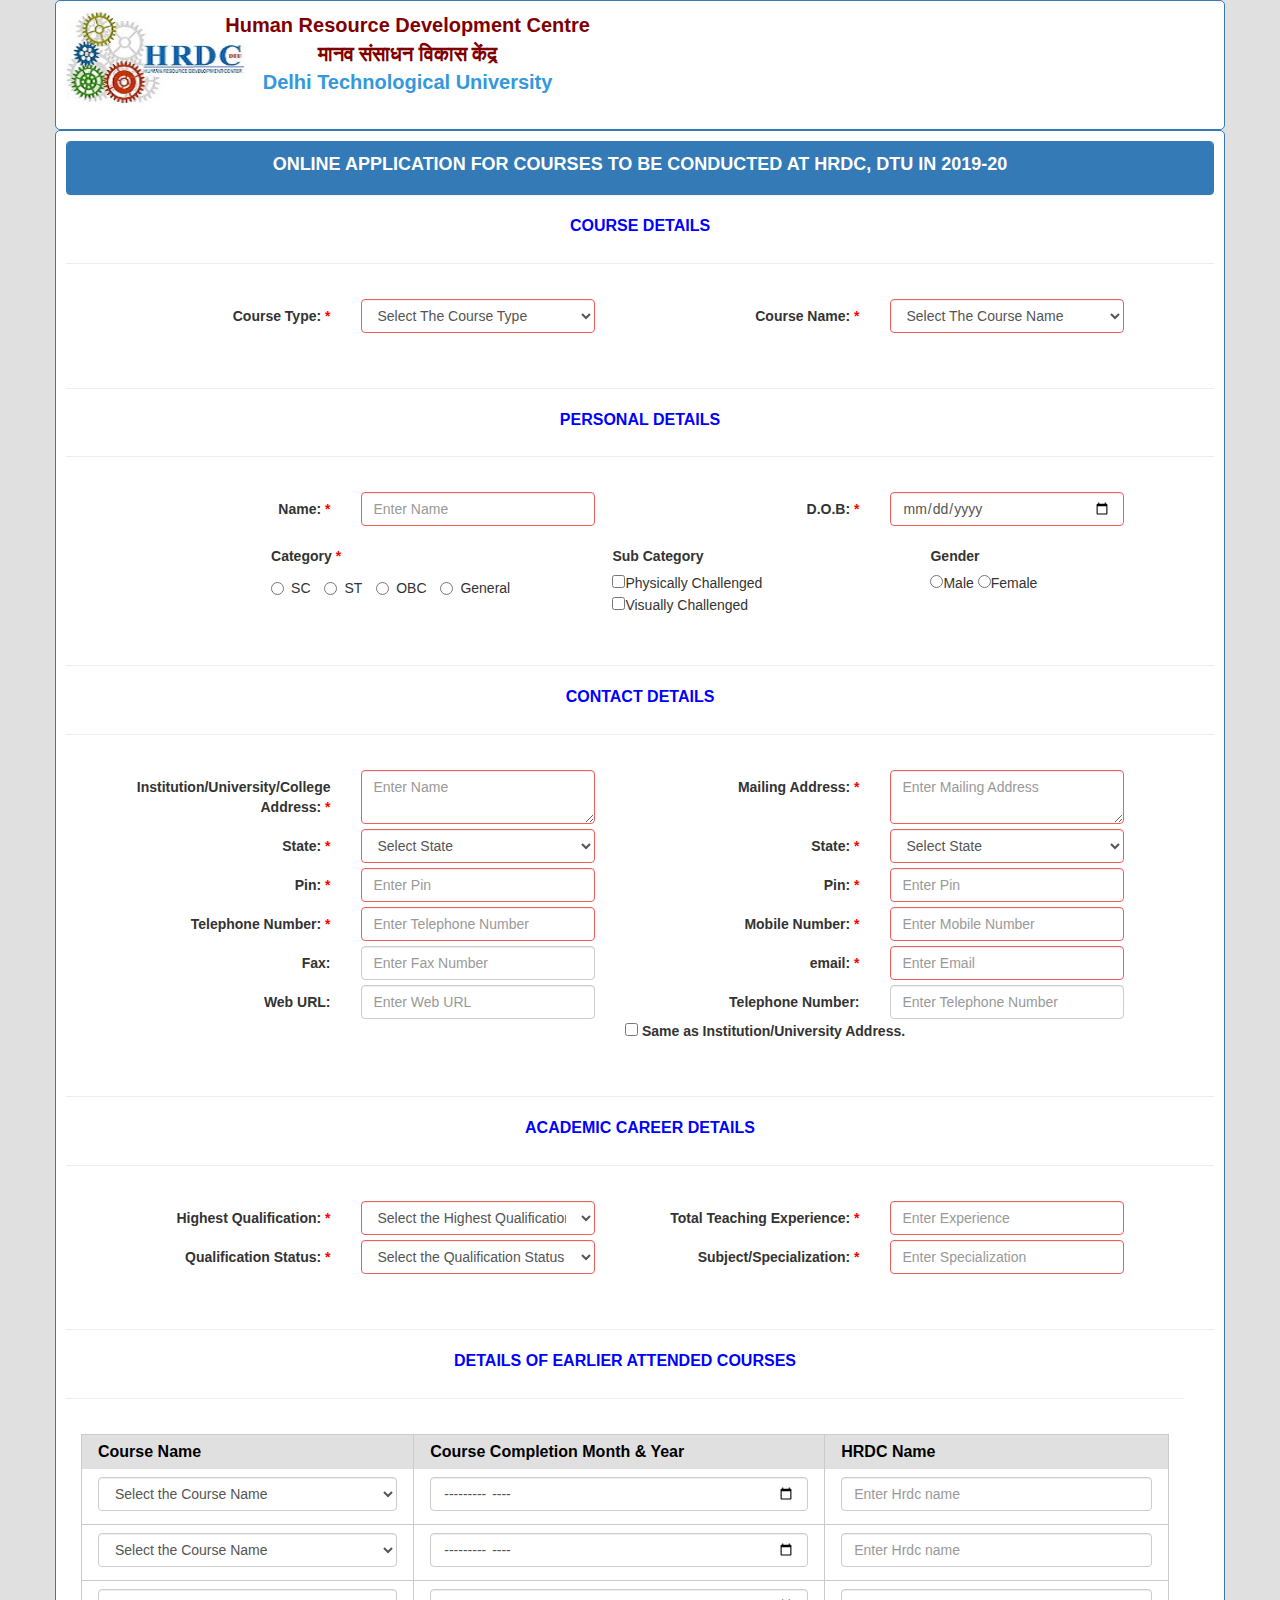
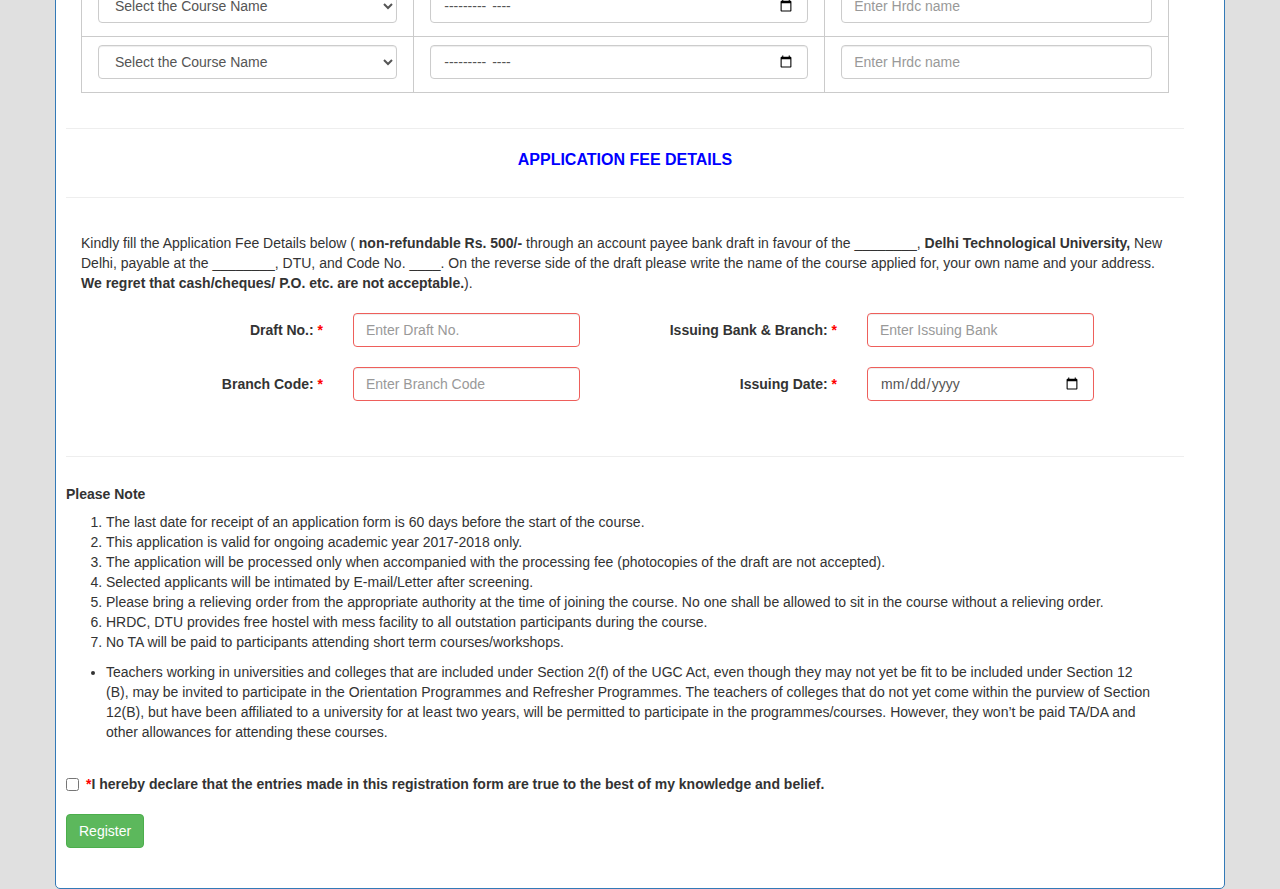
<file: Forms/hrdconline.html>
<html lang="en">
<head>
  <title>Registration</title>
  <meta charset="utf-8">
  <meta name="viewport" content="width=device-width, initial-scale=1">
    <link rel="stylesheet" href="css/pure-min.css">

  <link rel="stylesheet" href="css/bootstrap.min.css"><!-- check it -->
  <script src="js/jquery.min.js"></script>
  <script src="js/jquery.validate.js"></script>
<script src="js/bootstrap.min.js"></script>
<script type="text/javascript" src="js/bootstrap-datepicker.min.js"></script>
<link rel="stylesheet" href="css/bootstrap-datepicker3.css"/>

 
  <style type="text/css">
 
  .required{
  
    color:red;
	font-weight:900;
  
  }
  
 .container {
  background-color: white;

    border: 1px solid rgb(51, 122, 183);
    padding: 10px;
    border-radius: 5px;

  }
  
 body {
	 background-color: #E0E0E0;
 }
  
  .alert{
   background-color: red;
  }
  
input:invalid,
select:invalid,
textarea:invalid,
radio:invalid,
checkbox:invalid {
 
  border-color: #ee5f5b;
  &:focus {
    border-color: darken(#ee5f5b, 10%);
    .box-shadow(0 0 6px lighten(#ee5f5b, 20%));    
  }
}

.error {
    color:red;
}


.tooltip {
    position: relative;
    display: inline-block;
    border-bottom: 1px dotted black; 
}


.tooltip .tooltiptext {
    visibility: hidden;
    width: 120px;
    background-color: #555;
    color: #fff;
    text-align: center;
    padding: 5px 0;
    border-radius: 6px;

    position: absolute;
    z-index: 1;
    bottom: 125%;
    left: 50%;
    margin-left: -60px;

  
    opacity: 0;
    transition: opacity 0.3s;
}


.tooltip .tooltiptext::after {
    content: "";
    position: absolute;
    top: 100%;
    left: 50%;
    margin-left: -5px;
    border-width: 5px;
    border-style: solid;
    border-color: #555 transparent transparent transparent;
}


.tooltip:hover .tooltiptext {
    visibility: visible;
    opacity: 1;
}

.titles
{
	color:rgb(0,0,255);font-size:16px;
	
}
  
  </style>
  
  
</head>
<body>
<div class="container">
<div class="form-horizontal">

  <center>
<div class="form-group col-md-1 col-sm-1 col-xs-3">
<img src="hrdclogo.jpg" alt="HRDC DTU LOGO" width="180px" height="93"><!-- check it -->
</div>
<div class="form-group col-md-6 col-sm-6 col-xs-9">
&nbsp;&nbsp;<span style="color:Maroon; font-size:20px;"><b>Human Resource Development Centre </b></span><br/>
&nbsp;&nbsp;<span style="color:Maroon; font-size:20px;"><b>मानव संसाधन विकास केंद्र </b></span><br/>
&nbsp;&nbsp;<span style="color:#3498DB; font-size:20px;"><b>Delhi Technological University</b></span>
</div>
<div class="form-group col-md-5 col-sm-5">
</div>
</center>
</div>
</div>

 
<div class="container">
  <form  data-toggle="validator" role ="form" id="form_save" method="post" class="form-horizontal">
 <div class="panel panel-primary">
	 <div class="panel-heading"> <center><label style="font-size:18px">ONLINE APPLICATION FOR COURSES TO BE CONDUCTED AT HRDC, DTU IN 2019-20</label></div></div>
 <div >
  <div ><center><label class="titles">COURSE DETAILS</label></div>
  <hr>
  <div class="panel-body">
	<div class="form-group col-md-6">
		<label for="course_type" class="col-sm-6 control-label">Course Type:  <span class="required">*</span></label>
		<div class="col-sm-6">
			<select class="form-control has-success has-feedback" id="course_type" name="course_type" required onchange="drop1(this.value);">
			    <option value="">Select The Course Type</option>
				<option value="1">Orientation Programme</option><option value="2">Refresher Courses</option><option value="4">Short term Courses</option><option value="5">Workshop</option>			</select>
			<script>
			function drop1(a){
			$.ajax({
           type: "POST",
           url: "data.php", // the script where you handle the form input.
           data: {key: a, type:"getList"}, // serializes the form's elements.
           success: function(data)
           {
				//var obj = JSON.parse(data);
               //alert(data); // show response from the php script.
			   document.getElementById("course_name").innerHTML=data;
           }
         });
			
			}
			</script>
			<label id="error-course_type" style="color:red"></label>
		</div>
    </div>
	<div class="form-group col-md-6">
		<label for="course_name" class="col-sm-6 control-label" >Course Name:  <span class="required">*</span></label>
		<div class="col-sm-6">
			<select class="form-control" id="course_name" name="course_name" required>
			<option value="">Select The Course Name</option>
			 <option value="1">HRDC</option><option value="2">HRDC</option><option value="4">HRDC</option><option value="5">HRDC</option>
			</select>
			<label id="error-course_name" style="color:red"></label>
		</div>
    </div>
    </div>
    </div>
	 <div >
	 <hr>
	 <div > <center><label  class="titles">PERSONAL DETAILS</label></div>
	 <hr>
	  <div class="panel-body">
	<div class="form-group col-md-6">
		<label for="name" class="col-sm-6 control-label">Name:  <span class="required">*</span></label>
		<div class="col-sm-6">
			<input type="text" id="name" name="name" class="form-control" placeholder="Enter Name" required>
			<label id="error-name" style="color:red"></label>
		</div>
    </div>
	<div class="form-group col-md-6">
		<label for="dob" class="col-sm-6 control-label">D.O.B:  <span class="required">*</span></label>
		<div class="col-sm-6">
			<input type="date" id="dob" name="dob" class="form-control" placeholder="MM/DD/YYY"  required>
						<label id="error-dob" style="color:red"></label>
		</div>
    </div>
	<div class="row" style="padding-left:17%">
	<div class="form-group col-md-4">
	<label class="col-sm-12">Category  <span class="required">*</span></label>
	<div class="col-sm-12">
	 <label class="radio-inline"><input type="radio" name="category" id="optradio" value ="SC" required>SC</label>
     <label class="radio-inline"><input type="radio" name="category" id="optradio" value ="ST" required>ST</label>
     <label class="radio-inline"><input type="radio" name="category" id="optradio" value ="OBC" required>OBC</label>
	 <label class="radio-inline"><input type="radio" name="category" id="optradio" value ="General" required>General</label>
	 <!--input type="radio" name="category" id="optradio" value ="" checked="true" style="visibility:hidden"-->
	 <label id="error-category" style="color:red"></label><br>
	 <label for="category" class="error" style="display:none;">
	</div>
	</div>
	
	
	<div class="form-group col-md-4" style="padding-left:7%">
	<label class="col-sm-12">Sub Category</label>
	<div class="col-sm-12">
	
      <input type="checkbox" name="sub_category" id="sub_category" value="Physically Challenged">Physically Challenged<br>
 
      <input type="checkbox" name="sub_category" id="sub_category" value="Visually Challenged">Visually Challenged
 
	 <!--input type="radio" name="sub_category" id="optradio1" value ="" checked="true" style="visibility:hidden"-->
	 <label id="error-sub_category" style="color:red"></label><br>
	 
	</div>
	</div>
	
	<div class="form-group col-md-4"  style="padding-left:10%">
	<label class="col-sm-12">Gender</label>
	<div class="col-sm-12">
      <input type="radio" name="gender" id="gender" value="Male" required>Male
      <input type="radio" name="gender" id="gender" value="Female" required>Female
    
	 <label for="gender" class="error" style="display:none;"><br>
	 
	</div>
	</div>
	</div>
	</div>
	</div>
	
	
	<div >
	<hr>
	<div > <center><label class="titles">CONTACT DETAILS</label></div>
	<hr>
	 <div class="panel-body">
	<div class="form-group col-md-6">
	<label for="college_address" class="col-sm-6 control-label">Institution/University/College Address:  <span class="required">*</span></label>
		<div class="col-sm-6">
			<textarea id="college_address" name="college_address" class="form-control" placeholder="Enter Name" required></textarea>
						<label id="error-college_address" style="color:red"></label><br/>
		</div>
		
	<label for="state_first" class="col-sm-6 control-label">State:  <span class="required">*</span></label>
		<div class="col-sm-6">
					<select class="form-control" id="state_first" name="state_first" required>
		<option value="">Select State</option>
<option value="Andaman and Nicobar Islands">Andaman and Nicobar Islands</option>
<option value="Andhra Pradesh">Andhra Pradesh</option>
<option value="Arunachal Pradesh">Arunachal Pradesh</option>
<option value="Assam">Assam</option>
<option value="Bihar">Bihar</option>
<option value="Chandigarh">Chandigarh</option>
<option value="Chhattisgarh">Chhattisgarh</option>
<option value="Dadra and Nagar Haveli">Dadra and Nagar Haveli</option>
<option value="Daman and Diu">Daman and Diu</option>
<option value="Delhi">Delhi</option>
<option value="Goa">Goa</option>
<option value="Gujarat">Gujarat</option>
<option value="Haryana">Haryana</option>
<option value="Himachal Pradesh">Himachal Pradesh</option>
<option value="Jammu and Kashmir">Jammu and Kashmir</option>
<option value="Jharkhand">Jharkhand</option>
<option value="Karnataka">Karnataka</option>
<option value="Kerala">Kerala</option>
<option value="Lakshadweep">Lakshadweep</option>
<option value="Madhya Pradesh">Madhya Pradesh</option>
<option value="Maharashtra">Maharashtra</option>
<option value="Manipur">Manipur</option>
<option value="Meghalaya">Meghalaya</option>
<option value="Mizoram">Mizoram</option>
<option value="Nagaland">Nagaland</option>
<option value="Orissa">Orissa</option>
<option value="Pondicherry">Pondicherry</option>
<option value="Punjab">Punjab</option>
<option value="Rajasthan">Rajasthan</option>
<option value="Sikkim">Sikkim</option>
<option value="Tamil Nadu">Tamil Nadu</option>
<option value="Tripura">Tripura</option>
<option value="Uttaranchal">Uttaranchal</option>
<option value="Uttar Pradesh">Uttar Pradesh</option>
<option value="West Bengal">West Bengal</option>
</select>
						<label id="error-state_first" style="color:red"></label><br/>
		</div>

    <label for="pin_first" class="col-sm-6 control-label">Pin:  <span class="required">*</span></label>
		<div class="col-sm-6">
			<input type="text" id="pin_first" name="pin_first" pattern="^\d{6}$" maxlength="6" class="form-control" placeholder="Enter Pin" required>
						<label id="error-pin_first" style="color:red"></label><br/>
		</div>
    <label for="tel_first" class="col-sm-6 control-label">Telephone Number: <span class="required">*</span></label>
		<div class="col-sm-6">
			<input type="text" id="tel_first" name="tel_first" class="form-control" placeholder="Enter Telephone Number" required>
						<label id="error-tel_first" style="color:red"></label><br/>
		</div>
	<label for="fax" class="col-sm-6 control-label">Fax:  </label>
		<div class="col-sm-6">
			<input type="text" id="fax" name="fax" class="form-control" placeholder="Enter Fax Number">
			<label></label>
		</div>	
	<label for="web_url" class="col-sm-6 control-label">Web URL:</label>
		<div class="col-sm-6">
			<input type="text" id="web_url" name="web_url" class="form-control" placeholder="Enter Web URL">
		</div>
	
	</div>
	

	<div class="form-group col-md-6">
	<label for="mailing_address" class="col-sm-6 control-label">Mailing Address:  <span class="required">*</span></label>
		<div class="col-sm-6">
			<textarea id="mailing_address" name="mailing_address" class="form-control" placeholder="Enter Mailing Address" required></textarea>
						<label id="error-mailing_address" style="color:red"></label><br/>
		</div>
		
	<label for="state_second" class="col-sm-6 control-label">State:  <span class="required">*</span></label>
		<div class="col-sm-6">
		
		<select class="form-control" id="state_second" name="state_second" required>
		<option value="">Select State</option>
		<option value="Andaman and Nicobar Islands">Andaman and Nicobar Islands</option>
<option value="Andhra Pradesh">Andhra Pradesh</option>
<option value="Arunachal Pradesh">Arunachal Pradesh</option>
<option value="Assam">Assam</option>
<option value="Bihar">Bihar</option>
<option value="Chandigarh">Chandigarh</option>
<option value="Chhattisgarh">Chhattisgarh</option>
<option value="Dadra and Nagar Haveli">Dadra and Nagar Haveli</option>
<option value="Daman and Diu">Daman and Diu</option>
<option value="Delhi">Delhi</option>
<option value="Goa">Goa</option>
<option value="Gujarat">Gujarat</option>
<option value="Haryana">Haryana</option>
<option value="Himachal Pradesh">Himachal Pradesh</option>
<option value="Jammu and Kashmir">Jammu and Kashmir</option>
<option value="Jharkhand">Jharkhand</option>
<option value="Karnataka">Karnataka</option>
<option value="Kerala">Kerala</option>
<option value="Lakshadweep">Lakshadweep</option>
<option value="Madhya Pradesh">Madhya Pradesh</option>
<option value="Maharashtra">Maharashtra</option>
<option value="Manipur">Manipur</option>
<option value="Meghalaya">Meghalaya</option>
<option value="Mizoram">Mizoram</option>
<option value="Nagaland">Nagaland</option>
<option value="Orissa">Orissa</option>
<option value="Pondicherry">Pondicherry</option>
<option value="Punjab">Punjab</option>
<option value="Rajasthan">Rajasthan</option>
<option value="Sikkim">Sikkim</option>
<option value="Tamil Nadu">Tamil Nadu</option>
<option value="Tripura">Tripura</option>
<option value="Uttaranchal">Uttaranchal</option>
<option value="Uttar Pradesh">Uttar Pradesh</option>
<option value="West Bengal">West Bengal</option>
</select>
						<label id="error-state_second" style="color:red"></label><br/>
		</div>

    <label for="pin_second" class="col-sm-6 control-label">Pin:  <span class="required">*</span></label>
		<div class="col-sm-6">
			<input type="text" id="pin_second" name="pin_second" pattern="^\d{6}$" maxlength="6" class="form-control" placeholder="Enter Pin" required>
						<label id="error-pin_second" style="color:red"></label><br/>
		</div>
	<label for="mobile_number" class="col-sm-6 control-label">Mobile Number:  <span class="required">*</span></label>
		<div class="col-sm-6">
		<input type="text" id="mobile_number" name="mobile_number" class="form-control" placeholder="Enter Mobile Number"  required>
						<label id="error-mobile_number" style="color:red"></label><br/>
		</div>
	<label for="email" class="col-sm-6 control-label">email:  <span class="required">*</span></label>
		<div class="col-sm-6">
			<input type="text" pattern="[a-z0-9._%+-]+@[a-z0-9.-]+\.[a-z]{2,3}$" maxlength="50" id="email" name="email" class="form-control" placeholder="Enter Email" required>
						<label id="error-email" style="color:red"></label><br/>
		</div>
		<label for="tel_second" class="col-sm-6 control-label">Telephone Number:  </label>
		<div class="col-sm-6">
			<input type="text" id="tel_second" name="tel_second" class="form-control" placeholder="Enter Telephone Number">
		</div>
		<div class="col-sm-12">
		<label><input type="checkbox"  onclick="myFunction()">    Same as Institution/University Address.</label></br>
		</div>
		
	</div>
	<!--<div class="form-group col-md-6">
	<label class="checkbox-inline"><input type="checkbox" value="Yes" name="ugc_act" id="ugc_act"><b>Certify that College/Institution/University is Under Section 2(f) & 12-b of UGC Act.</b></label>
	<label for="ugc_act" class="error" style="display:none;">
	<label id="error-ugc_act" style="color:red"></label>
	</div>-->
	</div>
     </div>
  
	  <hr>

	 <div >
	
	 <div > <center><label class="titles">ACADEMIC CAREER DETAILS</label></div>
	 <hr>
<div class="panel-body">
	 <div class="form-group col-md-6">
	<label for="qualification" class="col-sm-6 control-label">Highest Qualification:  <span class="required">*</span></label>
		<div class="col-sm-6">
			<select id="highest_qualification" name="highest_qualification" class="form-control" placeholder="Enter Highest Qualification" required>
			    <option value="">Select the Highest Qualification</option>
				<option value="Post Graduate">Post Graduation</option>
				<option value="M.Phill">M.Phill</option>
				<option value="PhD">PhD</option>
				<option value="PDF">PDF</option>
			</select>
			<label id="error-highest_qualification" style="color:red"></label>
		</div>
		<label for="qualification_status" class="col-sm-6 control-label">Qualification Status:  <span class="required">*</span></label>
		<div class="col-sm-6">
			<select class="form-control" id="qualification_status" name="qualification_status" required>
			    <option value="">Select the Qualification Status</option>
				<option value="awarded">Awarded</option>
				<option value="persuing">Persuing</option>
				<option value="submitted">Submitted</option>
			</select>
			<label id="error-qualification_status" style="color:red"></label>
		</div>
    
	</div>
	 <div class="form-group col-md-6">
		<label for="total_experience" class="col-sm-6 control-label">Total Teaching Experience:  <span class="required">*</span></label>
			<div class="col-sm-6">
				<input type="text" id="total_experience" name="total_experience" class="form-control" placeholder="Enter Experience" required>
				<label id="error-total_experience" style="color:red"></label>
			</div>
	<label for="specialization" class="col-sm-6 control-label">Subject/Specialization:  <span class="required">*</span></label>
	     <div class="col-sm-6">
			<input type="text" id="specialization" name="specialization" class="form-control" placeholder="Enter Specialization" required>
			<label id="error-specialization" style="color:red"></label>
		</div>
	</div>
</div>
	 </div>
	<hr>
	 
<div class="form-group col-md-12">
	  <div >
	 <div > <center><label class="titles">DETAILS OF EARLIER ATTENDED COURSES</label></div>
	 <hr>
	  <div class="panel-body">
	  
	  
	  <div id="get-data" align="center">
	  <table id="editable" class="pure-table pure-table-bordered col-sm-12">
    <thead>
        <tr>
            <th>Course Name</th>
            <th>Course Completion Month & Year</th>
            <th>HRDC Name</th>
        </tr>
    </thead>

    <tbody>
        <tr>
            <td>
			    <select class="form-control" id="course_name_first" name="course_name_first" >
			    <option value="">Select the Course Name</option>
				<option value="Orientation Programme">Orientation Programme</option>
				<option value="Refresher Courses">Refresher Courses</option>
				<option value="Short term Courses">Short term Courses</option>
				<option value="Workshop">Workshop</option>
			</select>
						<label id="error-course_name_first" style="color:red"></label></td>
            <td><input type="month" id="month_year" name="month_year" class="form-control" placeholder="Enter Month and Year" >
						<label id="error-month_year" style="color:red"></label></td>
            <td><input type="text" id="hrdc_name" name="hrdc_name" class="form-control" placeholder="Enter Hrdc name" >
						<label id="error-hrdc_name" style="color:red"></label></td>
        </tr>
		<tr>
            <td>
			    <select class="form-control" id="course_name_second" name="course_name_second">
			    <option value="">Select the Course Name</option>
				<option value="Orientation Programme">Orientation Programme</option>
				<option value="Refresher Courses">Refresher Courses</option>
				<option value="Short term Courses">Short term Courses</option>
				<option value="Workshop">Workshop</option>
			</select>
						<label id="error-course_name_second" style="color:red"></label></td>
            <td><input type="month" id="month_year_second" name="month_year_second" class="form-control" placeholder="Enter Month and Year">
						<label id="error-month_year_second" style="color:red"></label></td>
            <td><input type="text" id="hrdc_name_second" name="hrdc_name_second" class="form-control" placeholder="Enter Hrdc name">
						<label id="error-hrdc_name_second" style="color:red"></label></td>
        </tr>
		<tr>
            <td>
			    <select class="form-control" id="course_name_third" name="course_name_third">
			    <option value="">Select the Course Name</option>
				<option value="Orientation Programme">Orientation Programme</option>
				<option value="Refresher Courses">Refresher Courses</option>
				<option value="Short term Courses">Short term Courses</option>
				<option value="Workshop">Workshop</option>
			</select>
						<label id="error-course_name_third" style="color:red"></label></td>
            <td><input type="month" id="month_year_third" name="month_year_third" class="form-control" placeholder="Enter Month and Year">
						<label id="error-month_year_third" style="color:red"></label></td>
            <td><input type="text" id="hrdc_name_third" name="hrdc_name_third" class="form-control" placeholder="Enter Hrdc name">
						<label id="error-hrdc_name_third" style="color:red"></label></td>
        </tr><tr>
            <td>
			    <select class="form-control" id="course_name_fourth" name="course_name_fourth">
			    <option value="">Select the Course Name</option>
				<option value="Orientation Programme">Orientation Programme</option>
				<option value="Refresher Courses">Refresher Courses</option>
				<option value="Short term Courses">Short term Courses</option>
				<option value="Workshop">Workshop</option>
			</select>
						<label id="error-course_name_fourth" style="color:red"></label></td>
            <td><input type="month" id="month_year_fourth" name="month_year_fourth" class="form-control" placeholder="Enter Month and Year">
						<label id="error-month_year_fourth" style="color:red"></label></td>
            <td><input type="text" id="hrdc_name_fourth" name="hrdc_name_fourth" class="form-control" placeholder="Enter Hrdc name">
						<label id="error-hrdc_name_fourth" style="color:red"></label></td>
        </tr>
    </tbody>
</table>
	  
    </div>
	</div>
	
	</div>
	<hr>
	
		 <div >
	 <div > <center><label class="titles">APPLICATION FEE DETAILS</label></div>
	 <hr>
	  <div class="panel-body">
	  <span>Kindly fill the Application Fee Details below (<strong> non-refundable Rs. 500/-</strong> through an account payee bank draft in favour of the ________,<strong> Delhi Technological University,</strong> New Delhi, payable at the ________, DTU, and Code No. ____. On the reverse side of the draft please write the name of the course applied for, your own name and your address. <strong>We regret that cash/cheques/ P.O. etc. are not acceptable.</strong>).<br> 
         <br/></span>
	  
	 <div class="form-group col-md-6">
	<label for="draft_no" class="col-sm-6 control-label">Draft No.:  <span class="required">*</span></label>
		<div class="col-sm-6">
			<input type="text" id="draft_no" name="draft_no" class="form-control" pattern="^\d{6}$" placeholder="Enter Draft No." required>
						<label id="error-draft_no" style="color:red"></label><br/>
		</div> 
		</div> 
		<div class="form-group col-md-6">
	<label for="issuing_bank" class="col-sm-6 control-label">Issuing Bank & Branch:  <span class="required">*</span></label>
		<div class="col-sm-6">
			<input type="text" id="issuing_bank" name="issuing_bank" class="form-control" placeholder="Enter Issuing Bank" required>
						<label id="error-issuing_bank" style="color:red"></label><br/>
		</div>
		</div>
		<div class="form-group col-md-6">
	<label for="branch_code" class="col-sm-6 control-label">Branch Code:  <span class="required">*</span></label>
		<div class="col-sm-6">
			<input type="text" id="branch_code" name="branch_code" class="form-control" placeholder="Enter Branch Code" required>
						<label id="error-branch_code" style="color:red"></label><br/>
		</div>
		</div>
		<div class="form-group col-md-6">
	<label for="issuing_date" class="col-sm-6 control-label">Issuing Date:  <span class="required">*</span></label>
		<div class="col-sm-6">
			<input type="date" id="issuing_date" name="issuing_date" class="form-control" placeholder="Enter Issuing Date" required>
						<label id="error-issuing_date" style="color:red"></label><br/>
		</div>
		</div>
	
		</div>
		</div>
		
		<hr>

	<div class="form-group col-md-12">
		<h5><strong>Please Note</strong></h5>
		<ol>
			<li>	The last date for receipt of an application form is 60 days before the start of the course.</li>
			<li>	This application is valid for ongoing academic year 2017-2018 only.</li>
			<li>	The application will be processed only when accompanied with the processing fee (photocopies of the draft are not accepted).</li>
			<li>	Selected applicants will be intimated by E-mail/Letter after screening.</li>
			<li>	Please bring a relieving order from the appropriate authority at the time of joining the course. No one shall be allowed to sit in the course without a relieving order.</li>
			<li>	HRDC, DTU provides free hostel with mess facility to all outstation participants during the course.</li>
			<li>	No TA will be paid to participants attending short term courses/workshops.</li>
		</ol>

		<ul>
			<li>
					Teachers working in universities and colleges that are included under Section 2(f) of the UGC Act, even though they may not yet be fit to be included under Section 12 (B), may be invited to participate in the Orientation Programmes and Refresher Programmes. The teachers of colleges that do not yet come within the purview of Section 12(B), but have been affiliated to a university for at least two years, will be permitted to participate in the programmes/courses. However, they won’t be paid TA/DA and other allowances for attending these courses.
			</li>
		</ul>

	</div>	
	 
	 <div class="form-group col-md-12">
	<label class="checkbox-inline"><input type="checkbox" name="terms" id="terms" value="Accepted" required><b><span class="required">*</span>I hereby declare that the entries made in this registration form are true to the best of my knowledge and belief.  </b></label></br>
	<label id="error-terms" style="color:red"></label>
	<label for="terms" class="error" style="display:none;">
	</div>
	
	<input type="hidden" id="application_status_one" name="application_status_one" value="Application Registered, Receiving Pending">
	
	<div class="form-group col-md-12">
	<!-- <button type="submit" id="save" class="btn btn-success" >Register</button> -->
	<a href="../index.html" class="btn btn-success" id="save" type="submit">Register</a>
	<!--<a href="./log.php">
	<input type="button" value="Click here If Already Registered"  class="btn btn-success" style="float:right">
	</a>-->
	</div>
	
	
	<label style="visibility:hidden" id="error-mysql_errorf" name="error-mysql_errorf" ></label> 
	<label style="visibility:hidden" id="error-mysql_error" name="error-mysql_error" ></label>
	<label style="visibility:hidden" id="error-pin_first1" name="error-pin_first1" ></label>
	<label style="visibility:hidden" id="error-pin_second1" name="error-pin_second1" ></label>
	<label style="visibility:hidden" id="error-mobile_number1" name="error-mobile_number1" ></label>
	<label style="visibility:hidden" id="error-email1" name="error-email1" ></label>
 </form>

 <div class="modal fade" id="myModal" role="dialog">
    <div class="modal-dialog">
    
      <!-- Modal content-->
      <div class="modal-content">
        <div class="modal-header">
          <button type="button" class="close" data-dismiss="modal">&times;</button>
          <h4 class="modal-title">WARNING</h4>
        </div>
        <div class="modal-body">
          <p id="submitted_1">Please check the form carefully. Once you submitted the form you cannot make any changes!</p>
        </div>
		
        <div class="modal-footer">
          
         <button type="button" class="btn btn-default" data-dismiss="modal" id="fsubmit" >Submit</button> 
         <button type="button" class="btn btn-default" data-dismiss="modal">Cancel</button>
         
         <!-- <a href="Forms/hrdconline.html" class="btn btn-default" id="fsubmit">Cancel</a> -->

          
        </div>
      </div>
      
    </div>
  </div>
</div>
<script>
function myFunction() {
var x1 = document.getElementById("college_address").value;
    document.getElementById("mailing_address").innerHTML=x1;
var x2 = document.getElementById("state_first").value;
    document.getElementById("state_second").setAttribute("value", x2);
var x3 = document.getElementById("pin_first").value;
    document.getElementById("pin_second").setAttribute("value", x3); 
var x4 = document.getElementById("tel_first").value;
    document.getElementById("tel_second").setAttribute("value", x4);	
}
$(document).ready(function(){
	


    $("#form_save").validate({
        rules: {
            course_type: {
                required: true
            }, 
			
			course_name: {
                required: true
            }, 
			
			name: {
                required: true
            }, 
			
			dob: {
                required: true
            }, 
			
			category: {
                required: true,
				 minlength: 1
            },
			
			
			
			college_address: {
                required: true
            }, 
			state_first: {
                required: true
            }, 
			
			pin_first: {
                required: true,
				number: true
            }, 
			
			tel_first: {
                required: true
            }, 
			
			mailing_address: {
                required: true
            },
			
			state_second: {
                required: true
            },
			
			pin_second: {
                required: true,
				number: true
            },	
			mobile_number: {
                required: true,
				laxEmail: true
            },
			email: {
                required: true,
				email: true
            },
			
        },
        messages: {
            pin_first: {
                required: "this field is required",
                number: "This is Invalid Pin"
            }, pin_second: {
                required: "this field is required",
                number: "This is Invalid Pin"
            },
            email: {
                required: "Enter recipient name",
                minlength: "Name should be at least {0} characters long" // <-- removed underscore
            }
        },
        submitHandler: function (form) { // for demo
			$('#myModal').modal('show'); // for demo
            return false;  // for demo
        }
		
    });

    $("#fsubmit").click(function(e){

        var i;
        var url = "data.php"; // the script where you handle the form input.
   
		$.ajax({
           type: "POST",
           url: url,
           data: $("#form_save").serialize(), // serializes the form's elements.
           success: function(data)   
           { 
		   
			var obj = JSON.parse(data);
			window.location="./cnf.php";
			}
 });

    e.preventDefault();
    });
	jQuery.validator.addMethod("laxEmail", function(value) {
	var inputtxt = document.getElementById("mobile_number").value;
	return /^[789]\d{9}$/.test(inputtxt);
 }, "Please specify a valid phone number" );


 
});
</script>
</body>
</html>
</file>
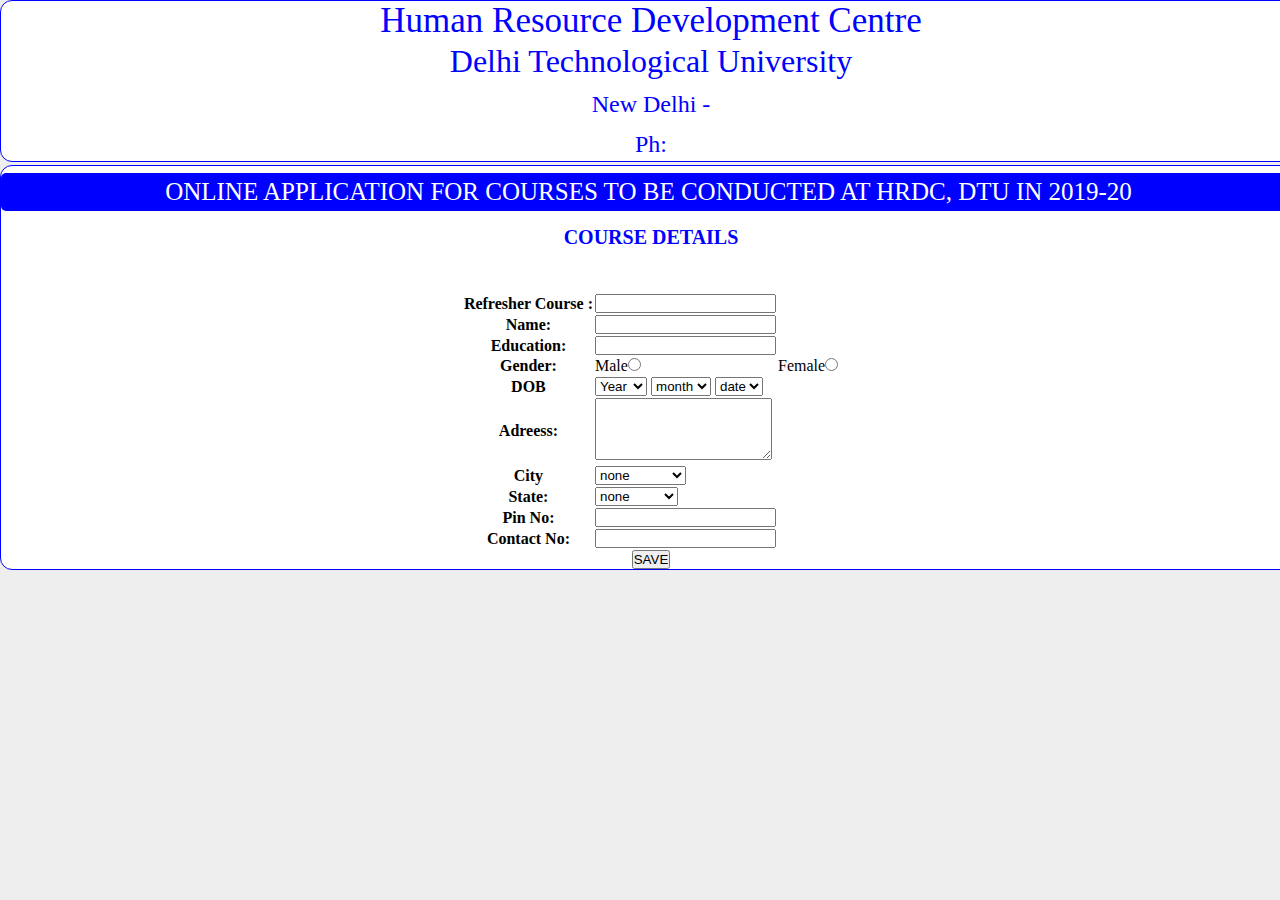
<file: Forms/refresher.html>
<!DOCTYPE html>
<html>
<head>
	<meta charset="utf-8">
	<title>Refresher Form</title>
	<link rel="stylesheet" type="text/css" href="/Forms/form.css">
</head>
<body>
	<div class="container">
		<center>
		<div class="content">Human Resource Development Centre <br><font size="6"> Delhi Technological University </font><br> <font size="5">New Delhi - <br>Ph:</font></div>
		</center>
	</div>

	<div class="container">
		<center >
			<div class="heading box">ONLINE APPLICATION FOR COURSES TO BE CONDUCTED AT HRDC, DTU IN 2019-20</div>
			<h3><div class="subheadings">COURSE DETAILS</div></h3>	
			<form action="" method="post">
				
				 <table <p align="center">
   <tr> <th>Refresher Course :</th><td> <input type="text" name="ecode" size="20"/></td></tr>
  <tr><th>Name: </th><td><input type="text" name="ename" size="20"/>       </td></tr>
 <tr><th> Education:</th><td> <input type="text"  name="eedu" size="20">   </td></tr>
 <tr><th> Gender:</th><td> Male<input type="radio" name="egender" value="Male"></td>
 <td> Female<input type="radio" name="egender" value="female"></td></tr>
  <tr> <th>DOB <td>
  <select size="1" name="edob" value="Year">
   <option>Year</option>
   <option>1980</option>
   <option>1981</option>
   <option>1982</option>
   <option>1982</option>
   <option>1983</option>
   <option>1984</option>
   <option>1985</option>
   <option>1986</option>
   <option>1987</option>
   <option>1988</option>
   <option>1989</option>
   <option>1990</option>
   <option>1991</option>
   <option>1992</option>
   <option>1993</option>
   <option>1994</option>
   <option>1995</option>
   <option>1996</option>
   <option>1997</option>
   <option>1998</option>
   <option>1999</option>
   <option>2000</option>
   <option>2001</option>
   <option>2002</option>
   <option>2003</option>
   <option>2004</option>
   <option>2005</option>
   <option>2006</option>
   <option>2007</option>
   <option>2008</option>
   <option>2009</option>
   <option>2010</option>
</select>
  <select size="1" name="edob" value="Month">  </th>
  <option>month</option>
   <option>jan</option>
   <option>feb</option>
   <option>mar</option>
   <option>apr</option>
   <option>may</option>
   <option>june</option>
   <option>july</option>
   <option>Aug</option>
   <option>Sep</option>
   <option>Oct</option>
   <option>Nov</option>
   <option>Dec</option>
</select>
<select size="1" name="edob" value="Date">
   <option>date</option>
   <option>1</option>
   <option>2</option>
   <option>3</option>
   <option>4</option>
   <option>5</option>
   <option>6</option>
   <option>7</option>
   <option>8</option>
   <option>9</option>
   <option>10</option>
   <option>11</option>
   <option>12</option>
   <option>13</option>
   <option>14</option>
   <option>15</option>
   <option>16</option>
   <option>17</option>
   <option>18</option>
   <option>19</option>
   <option>20</option>
   <option>21</option>
   <option>22</option>
   <option>23</option>
   <option>24</option>
   <option>25</option>
   <option>26</option>
   <option>27</option>
   <option>28</option>
   <option>29</option>
   <option>30</option>
   <option>31</option>
</select> </td></tr>
<!--<tr><th>Father/Husband Name:</th><td><input type="text" name="ef_hname" size="20"></td></tr>
<tr><th>Father/Husband Occu:</th><td><input type="text"  name="ef_hoccu" size="20"></td></tr>
<tr><th> Address1:</th><td><textarea rows="2" cols="20" name="eadd1"> </textarea></td></tr>-->
<tr><th> Adreess:</th><td><textarea rows="4"  cols="20" name="eadd" ></textarea></td></tr>
<tr><th> City </th><td><select size="1" name="ecity" value=""> <BR>
   <option>none</option>
   <option>Ludhiana</option>
   <option>Chandigarh</option>
   <option>Jalandhar</option>
   <option>Mohali</option>
   <option>Moga</option>
   <option>Ferozpur</option>
   <option>Faridkot</option>
   <option>Samrala</option>
   <option>Ambala</option>
</select></td></tr>
<tr><th> State:</th><td><select size="1" name="esta" value="">
   <option>none</option>
   <option>New Delhi</option>
</select></td></tr> <BR>
<tr><th>Pin No:</th> <td> <input type="text" name="epin" size="20">   </td></tr>
<tr><th>Contact No:</th> <td> <input type="text"  name="etel" size="20">   </td></tr>
 </p> </table>
  <input type="submit" value="SAVE">

			</form>

		</center>
	</div>
	
</body>
</html>
</file>
<file: Forms/form.css>
*{
	margin: 0;
	padding: 0;
}

body{
	background-color: #eeeeee;
}

.container{
	width: 1300px;
	margin: 0 auto;
	background-color: white;
	border: 1px solid blue;
	border-radius: 12px;
	margin-bottom: 3px;

}	

.content{
	margin-left: 0px;
	font-size: 35px;
	color:blue;
	
}

.box{
	margin-top: 7px;
	margin-right: 5px;
	margin-left: 5px;
	background-color: blue;
	border-radius: 5px;
	margin-bottom: 10px;
	padding-bottom: 5px;
	padding-top: 5px;
}

.heading{
	margin-left: 0px;
	font-size: 25px;
	color:white;	
}

.subheadings{
	margin-top: 15px;
	font-size: 20px;
	color: blue;
	font-weight: 25px;
	margin-bottom: 25px;
}

#formtext{
	font-weight: 25px;
	color: black;
	font-size: 16px;
}
</file>
